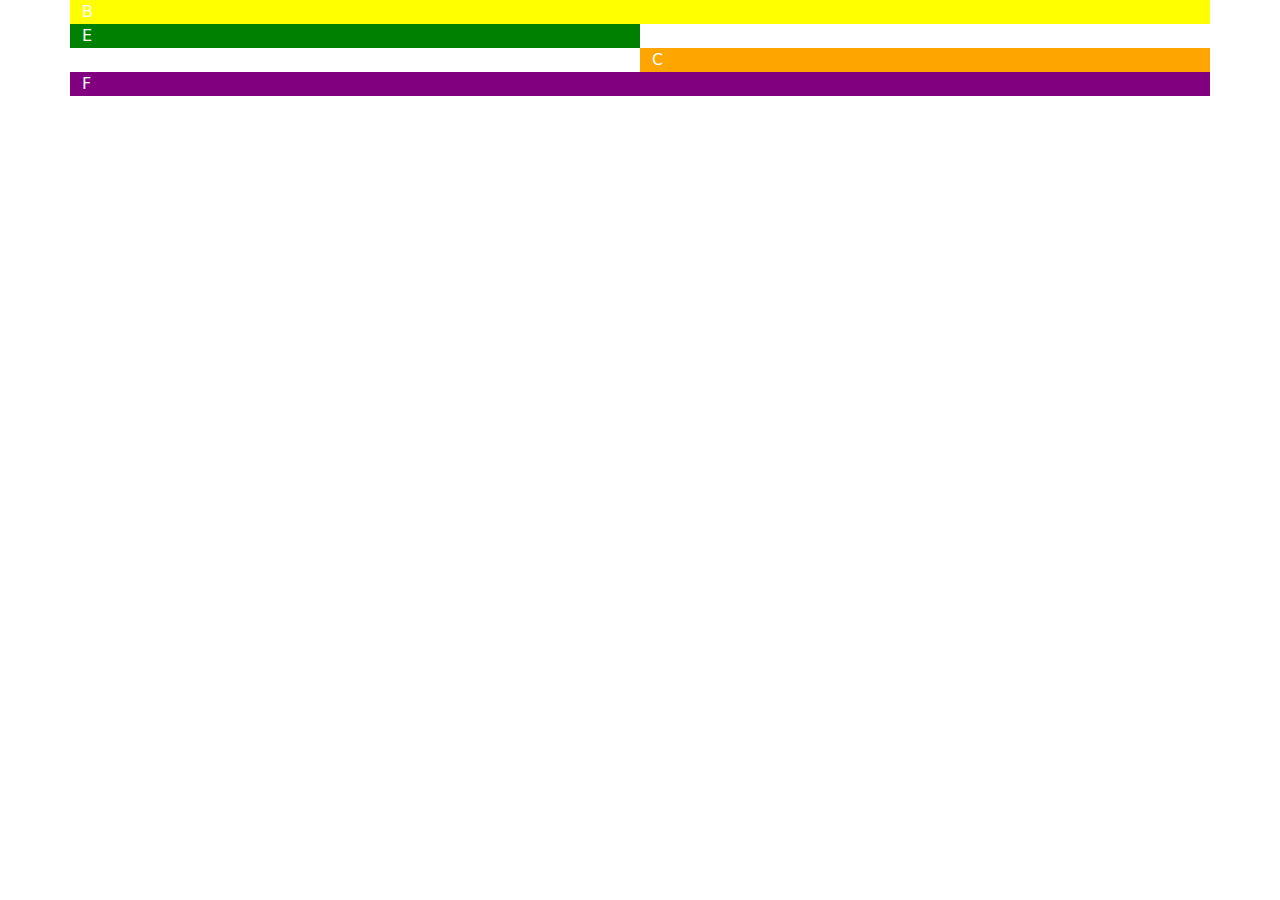
<file: ej1.html>
<!DOCTYPE html>
<html lang="en">
<head>
    <meta charset="UTF-8">
    <meta name="viewport" content="width=device-width, initial-scale=1.0">
    <title>Document</title>
    <link href="https://cdn.jsdelivr.net/npm/bootstrap@5.3.2/dist/css/bootstrap.min.css" rel="stylesheet">
</head>
<style>
    .purple{
        color: white;
        background-color: purple;
    }

    .green{
        color: white;
        background-color: green;
    }

    .lightblue{
        color: white;
        background-color: lightblue;
    }

    .yellow{
        color: white;
        background-color: yellow;
    }

    .red{
        color: white;
        background-color: red;
    }

    .orange{
        color: white;
        background-color: orange;
    }

</style>
<body>
    <div class="container">
        <div class="row">

                <div class="col-6 col-md-9 d-xl-none red">A</div>
                <div class="col-6 col-md-3 col-xl-12 yellow">B</div>
                <div class="col-6 offset-md-2 col-md-4 offset-xl-6 col-xl-6 order-xl-2 orange">C</div>
                <div class="col-6 col-md-4 d-xl-none order-xl-1 lightblue">D</div>
                <div class="col-6 d-md-none d-xl-inline col-xl-6 green">E</div>
                <div class="col-6 col-md-10 col-xl-12 order-xl-3 purple">F</div>
        </div>
    </div>
</body>
</html>
</file>
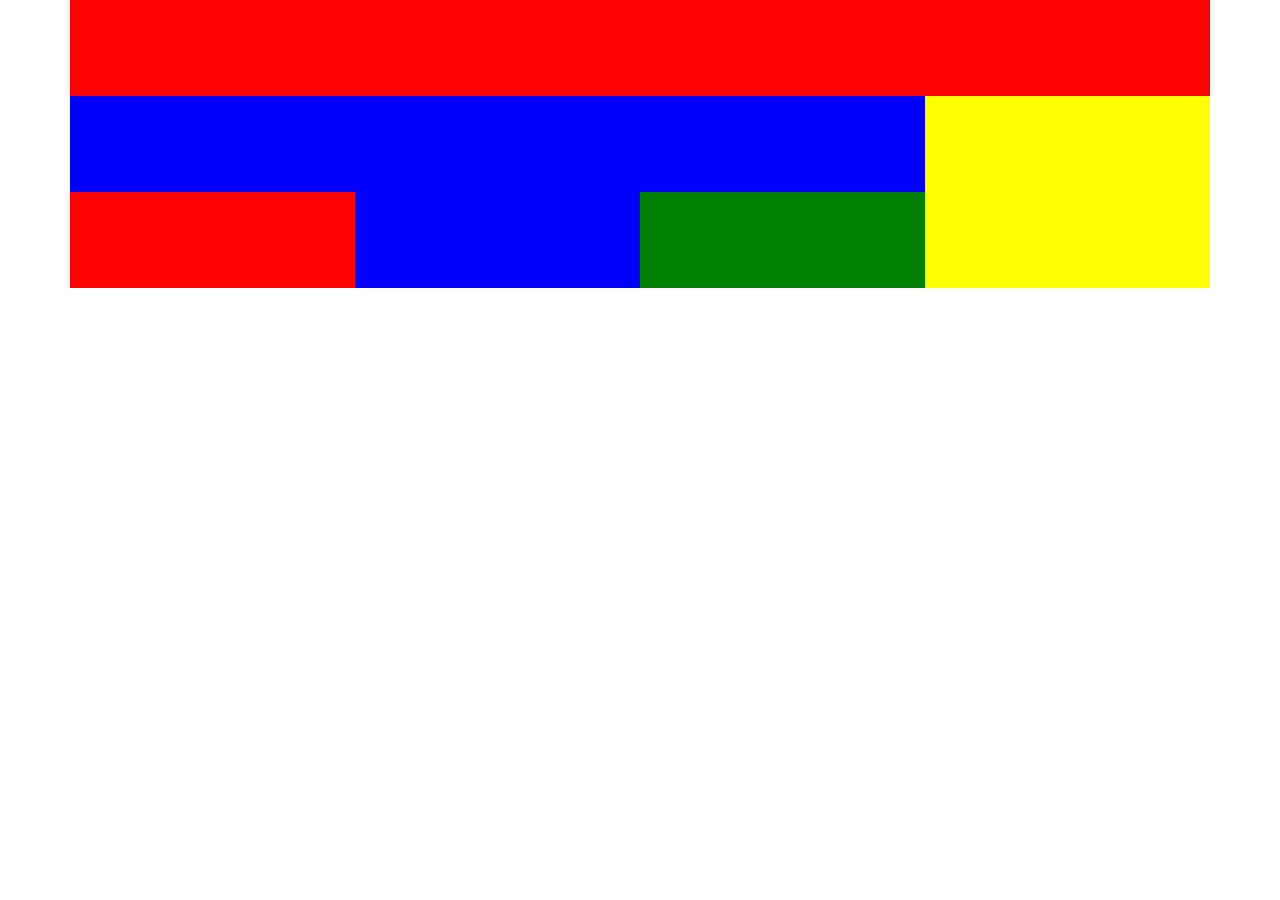
<file: Trabajo/U1A1.html>
<!DOCTYPE html>
<html lang="en">
<head>
    <meta charset="UTF-8">
    <meta name="viewport" content="width=device-width, initial-scale=1.0">
    <title>Document</title>
    <link href="https://cdn.jsdelivr.net/npm/bootstrap@5.3.2/dist/css/bootstrap.min.css" rel="stylesheet"  crossorigin="anonymous">

    <style>
		.red
		{
            color: red;
			background-color: red;
		}
		
		.green
		{
            color: green;
			background-color: green;
		}
		
		.blue
		{
            color: blue;
			background-color: blue;
		}

        .yellow
        {
            color: yellow;
            background-color: yellow;
        }
	</style>
</head>

<body>
    <div class="container">
        <div class="row">
            <div class="col-12 col-sm-12 col-md-12 col-lg-12 col-xl-12 red">
            .
                <div>.
                    <div>.
                        <div>
                            .
                        </div>
                    </div>
                </div>
            </div>
            
            <div class="col-9 col-sm-9 col-md-9 col-lg-9 col-xl-9 blue">
            .
                <div>.
                    <div>.
                        <div>
                            .
                        </div>
                    </div>
                </div>
            </div>
            
            <div class="col-3 col-sm-3 col-md-3 col-lg-3 col-xl-3 yellow">
            
            </div>
            
            <div class="col-3 col-sm-3 col-md-3 col-lg-3 col-xl-3 red">
            .
                <div>.
                    <div>.
                        <div>
                            .
                        </div>
                    </div>
                </div>
            </div>
            
            <div class="col-3 col-sm-3 col-md-3 col-lg-3 col-xl-3 blue">
            
            </div>
            
            <div class="col-3 col-sm-3 col-md-3 col-lg-3 col-xl-3 green">
                
            </div>

            <div class="col-3 col-sm-3 col-md-3 col-lg-3 col-xl-3 yellow">
                
            </div>
        </div>
    </div>
</body>
</html>
</file>
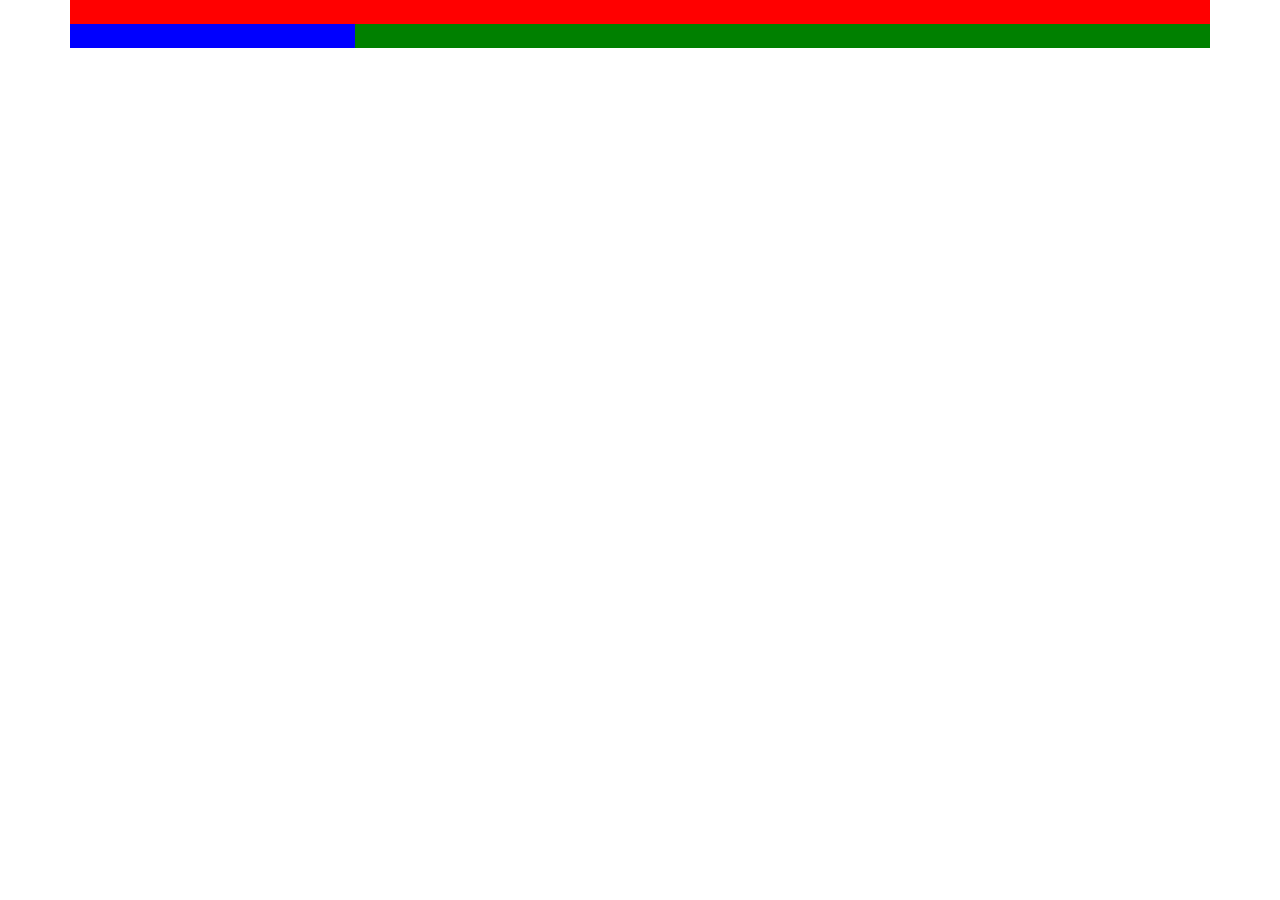
<file: Trabajo/U1A2 Ejercicio 1.html>
<!DOCTYPE html>
<html lang="en">
<head>
    <meta charset="UTF-8">
    <meta name="viewport" content="width=device-width, initial-scale=1.0">
    <title>Document</title>
    <link href="https://cdn.jsdelivr.net/npm/bootstrap@5.3.2/dist/css/bootstrap.min.css" rel="stylesheet"  crossorigin="anonymous">

    <style>
		.red
		{
            color: red;
			background-color: red;
		}
		
		.green
		{
            color: green;
			background-color: green;
		}
		
		.blue
		{
            color: blue;
			background-color: blue;
		}
	</style>
</head>
<body>
    <div class="container">
        <div class="row">
            <div class="col-xs-12 red" >
                .
            </div>
            <div class="col-sm-3 col-xs-12 blue" >
                .
            </div>
            <div class="col-sm-9 col-xs-12 green" >
                .
            </div>
        </div>
    </div>
</body>
</html>
</file>
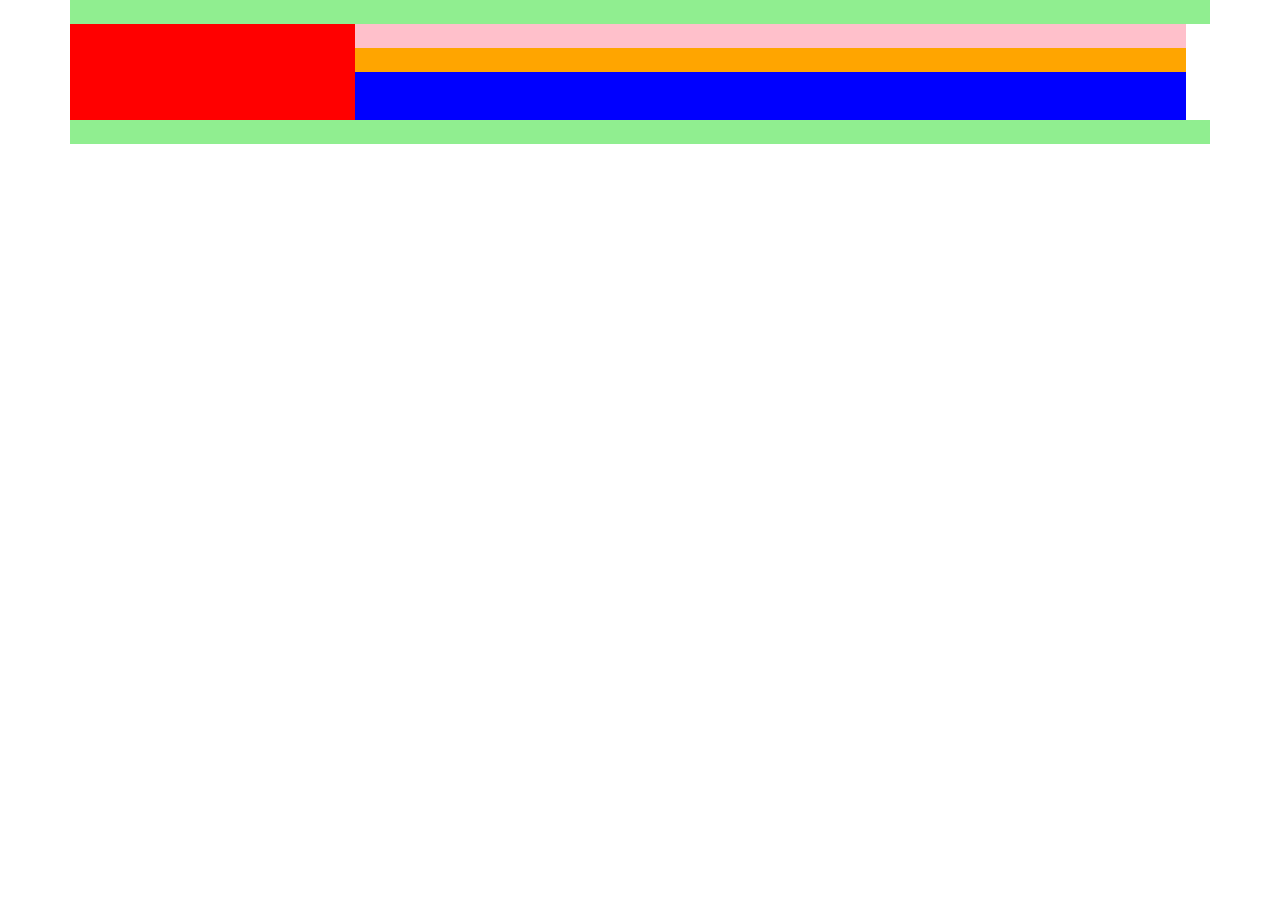
<file: Trabajo/U1A2 Ejercicio 2.html>
<!DOCTYPE html>
<html lang="en">
<head>
    <meta charset="UTF-8">
    <meta name="viewport" content="width=device-width, initial-scale=1.0">
    <title>Document</title>
    <link href="https://cdn.jsdelivr.net/npm/bootstrap@5.3.2/dist/css/bootstrap.min.css" rel="stylesheet"  crossorigin="anonymous">

    <style>
		.red
		{
            color: red;
			background-color: red;
		}
		
		.green
		{
            color: lightgreen;
			background-color: lightgreen;
		}
		
		.blue
		{
            color: blue;
			background-color: blue;
		}

        .pink
        {
            color: pink;
            background-color: pink;
        }

        .orange
        {
            color: orange;
            background-color: orange;
        }
	</style>
</head>
<body>
    <div class="container">
        <div class="row">
            <div class="col-12 green">.
            </div>
            <div class="col-sm-3 col-md-3 col-lg-3 col-xl-3 col-xs-12 red">.
            </div>
            <div class="row col-sm-9 col-md-9 col-lg-9 col-xl-9 col-xs-9">
                <div class="col-12 pink">.
                </div>
                <div class="col-sm-6 col-md-6 col-lg-6 col-xl-6 col-xs-12 orange">.
                </div>
                <div class="col-sm-6 col-md-6 col-lg-6 col-xl-6 col-xs-12 orange">.
                </div>
                <div class="col-md-2 col-lg-2 col-xl-2 col-sm-4 col-xs-6 blue">.
                </div>
                <div class="col-md-2 col-lg-2 col-xl-2 col-sm-4 col-xs-6 blue">.
                </div>
                <div class="col-md-4 col-lg-4 col-xl-4 col-sm-4 col-xs-6 blue">.
                </div>
                <div class="col-md-2 col-lg-2 col-xl-2 col-sm-4 col-xs-6 blue">.
                </div>
                <div class="col-md-2 col-lg-2 col-xl-2 col-sm-4 col-xs-6 blue">.
                </div>
                <div class="col-md-2 col-lg-2 col-xl-2 col-sm-4 col-xs-6 blue">.
                </div>
                <div class="col-md-2 col-lg-2 col-xl-2 col-sm-4 col-xs-6 blue">.
                </div>
                <div class="col-md-4 col-lg-4 col-xl-4 col-sm-4 col-xs-6 blue">.
                </div>
                <div class="col-md-2 col-lg-2 col-xl-2 col-sm-4 col-xs-6 blue">.
                </div>
                <div class="col-md-2 col-lg-2 col-xl-2 col-sm-4 col-xs-6 blue">.
                </div>
            </div>
            <div class="col-12 green">.
            </div>
        </div>
    </div>
</body>
</html>
</file>
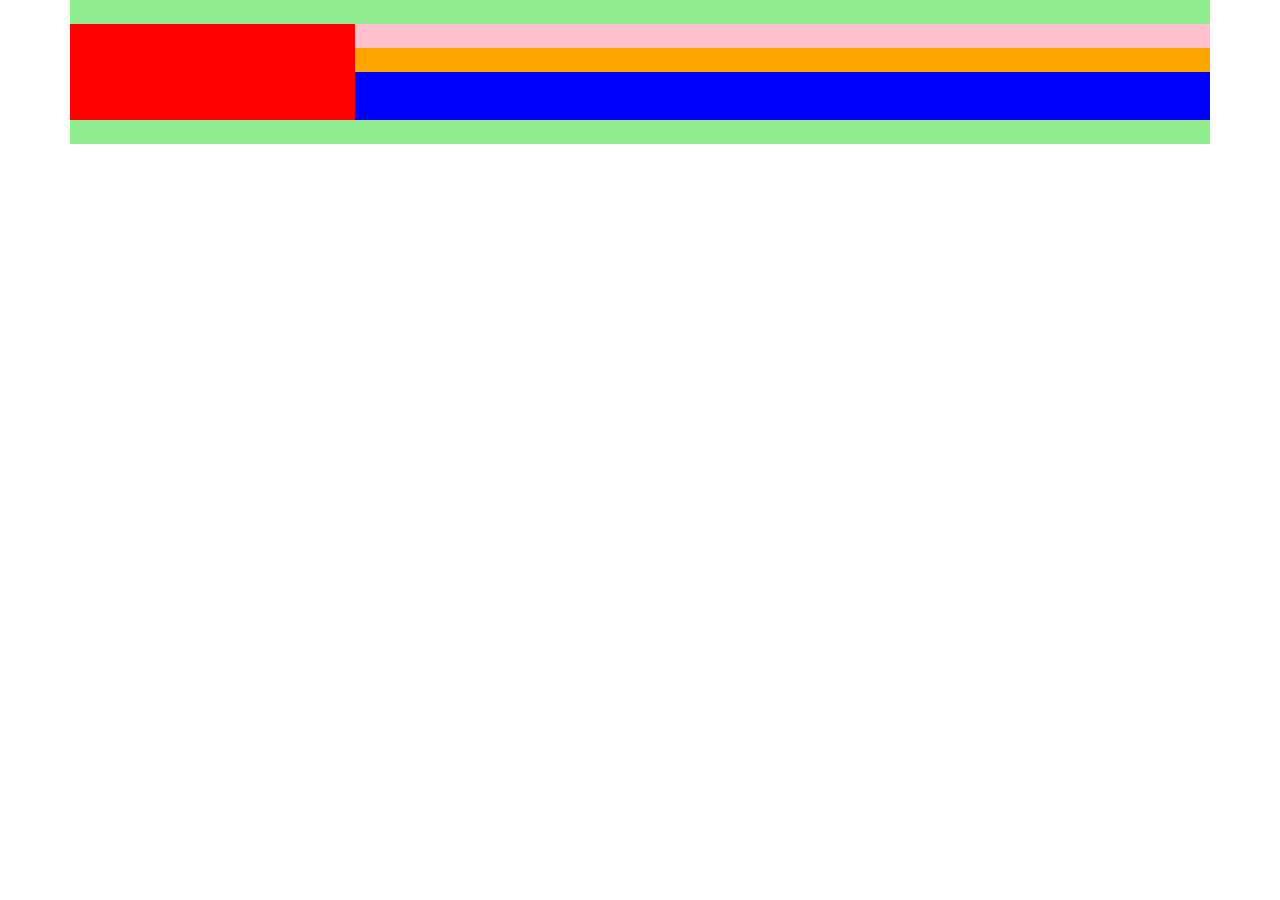
<file: U1A2/U1A2 Ejercicio 2.html>
<!DOCTYPE html>
<html lang="en">
<head>
    <meta charset="UTF-8">
    <meta name="viewport" content="width=device-width, initial-scale=1.0">
    <title>Document</title>
    <link href="https://cdn.jsdelivr.net/npm/bootstrap@5.3.2/dist/css/bootstrap.min.css" rel="stylesheet"  crossorigin="anonymous">

    <style>
		.red
		{
            color: red;
			background-color: red;
		}
		
		.green
		{
            color: lightgreen;
			background-color: lightgreen;
		}
		
		.blue
		{
            color: blue;
			background-color: blue;
		}

        .pink
        {
            color: pink;
            background-color: pink;
        }

        .orange
        {
            color: orange;
            background-color: orange;
        }
	</style>
</head>
<body>
    <div class="container">
        <div class="row">
            <div class="col-12 green">.
            </div>
            <div class="col-sm-3 col-md-3 col-lg-3 col-xl-3 col-xs-12 red">.
            </div>
            <div class="col-sm-9 col-md-9 col-lg-9 col-xl-9 col-12">
                <div class="row">
                    <div class="col-12 pink">.
                    </div>
                    <div class="col-sm-6 col-md-6 col-lg-6 col-xl-6 col-xs-12 orange">.
                    </div>
                    <div class="col-sm-6 col-md-6 col-lg-6 col-xl-6 col-xs-12 orange">.
                    </div>
                    <div class="col-md-2 col-lg-2 col-xl-2 col-sm-4 col-6 blue">.
                    </div>
                    <div class="col-md-2 col-lg-2 col-xl-2 col-sm-4 col-6 blue">.
                    </div>
                    <div class="col-md-4 col-lg-4 col-xl-4 col-sm-4 col-6 blue">.
                    </div>
                    <div class="col-md-2 col-lg-2 col-xl-2 col-sm-4 col-6 blue">.
                    </div>
                    <div class="col-md-2 col-lg-2 col-xl-2 col-sm-4 col-6 blue">.
                    </div>
                    <div class="col-md-2 col-lg-2 col-xl-2 col-sm-4 col-6 blue">.
                    </div>
                    <div class="col-md-2 col-lg-2 col-xl-2 col-sm-4 col-6 blue">.
                    </div>
                    <div class="col-md-4 col-lg-4 col-xl-4 col-sm-4 col-6 blue">.
                    </div>
                    <div class="col-md-2 col-lg-2 col-xl-2 col-sm-4 col-6 blue">.
                    </div>
                    <div class="col-md-2 col-lg-2 col-xl-2 col-sm-4 col-6 blue">.
                    </div>
                </div>
            </div>
            <div class="col-12 green">.
            </div>
        </div>
    </div>
</body>
</html>
</file>
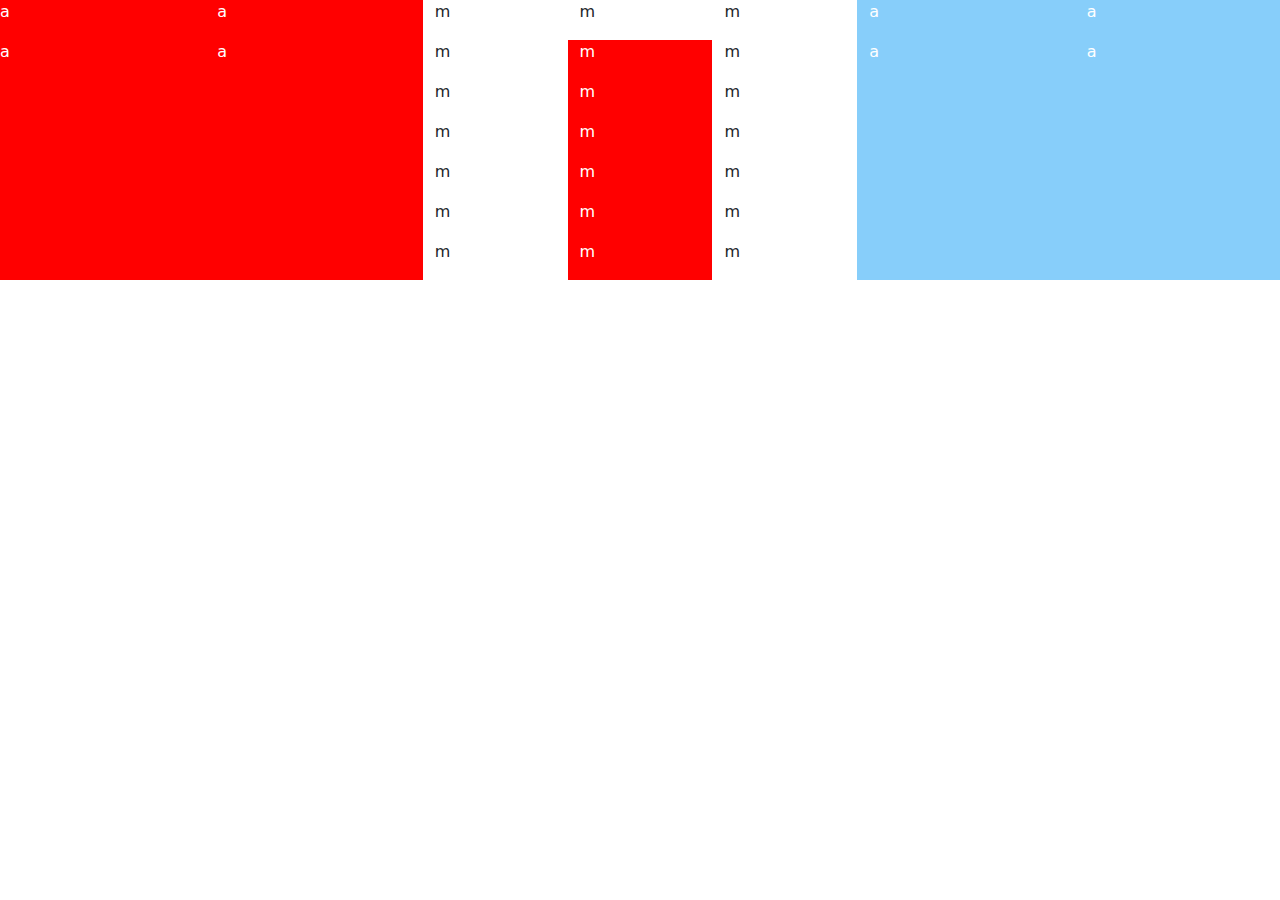
<file: U3A1/U3A1 Ejercicio1.html>
<!DOCTYPE html>
<html lang="en">
<head>
    <meta charset="UTF-8">
    <meta name="viewport" content="width=device-width, initial-scale=1.0">
    <title>Document</title>
    <link href="https://cdn.jsdelivr.net/npm/bootstrap@5.3.2/dist/css/bootstrap.min.css" rel="stylesheet" crossorigin="anonymous">
</head>
<style>
    .black{
        color: white;
        background-color: black;
    }

    .green{
        color: white;
        background-color: green;
    }

    .lightblue{
        color: white;
        background-color: lightblue;
    }

    .blue{
        color: white;
        background-color: lightskyblue;
    }

    .red{
        color: white;
        background-color: red;
    }

    .orange{
        color: white;
        background-color: orange;
    }

</style>
<body>
    <div class="containter-fluid">
        <div class="row">
            <div class="col-2 red">
                <p>a</p>
                <div class="row">
                    <div class="col-12">
                        <p>a</p>
                    </div>
                </div>
            </div>
            <div class="col-2 red">
                <p>a</p>
                <div class="row">
                    <div class="col-12">
                        <p>a</p>
                    </div>
                </div>
            </div>
            <div class="col-4">
                <div class="row">
                    <div class="col-4">
                        <p>m</p>
                    </div>
                    <div class="col-4">
                        <p>m</p>
                    </div>
                    <div class="col-4">
                        <p>m</p>
                    </div>
                    <div class="col-4">
                        <p>m</p>
                    </div>
                    <div class="col-4 red">
                        <p>m</p>
                    </div>
                    <div class="col-4">
                        <p>m</p>
                    </div>
                    <div class="col-4">
                        <p>m</p>
                    </div>
                    <div class="col-4 red">
                        <p>m</p>
                    </div>
                    <div class="col-4">
                        <p>m</p>
                    </div>
                    <div class="col-4">
                        <p>m</p>
                    </div>
                    <div class="col-4 red">
                        <p>m</p>
                    </div>
                    <div class="col-4">
                        <p>m</p>
                    </div>
                    <div class="col-4">
                        <p>m</p>
                    </div>
                    <div class="col-4 red">
                        <p>m</p>
                    </div>
                    <div class="col-4">
                        <p>m</p>
                    </div>
                    <div class="col-4">
                        <p>m</p>
                    </div>
                    <div class="col-4 red">
                        <p>m</p>
                    </div>
                    <div class="col-4">
                        <p>m</p>
                    </div>
                    <div class="col-4">
                        <p>m</p>
                    </div>
                    <div class="col-4 red">
                        <p>m</p>
                    </div>
                    <div class="col-4">
                        <p>m</p>
                    </div>
                </div>
            </div>
            <div class="col-2 blue">
                <p>a</p>
                <div class="row">
                    <div class="col-12">
                        <p>a</p>
                    </div>
                </div>
            </div>
            <div class="col-2 blue">
                <p>a</p>
                <div class="row">
                    <div class="col-12">
                        <p>a</p>
                    </div>
                </div>
            </div>
        </div>
    </div>
</body>
</html>
</file>
